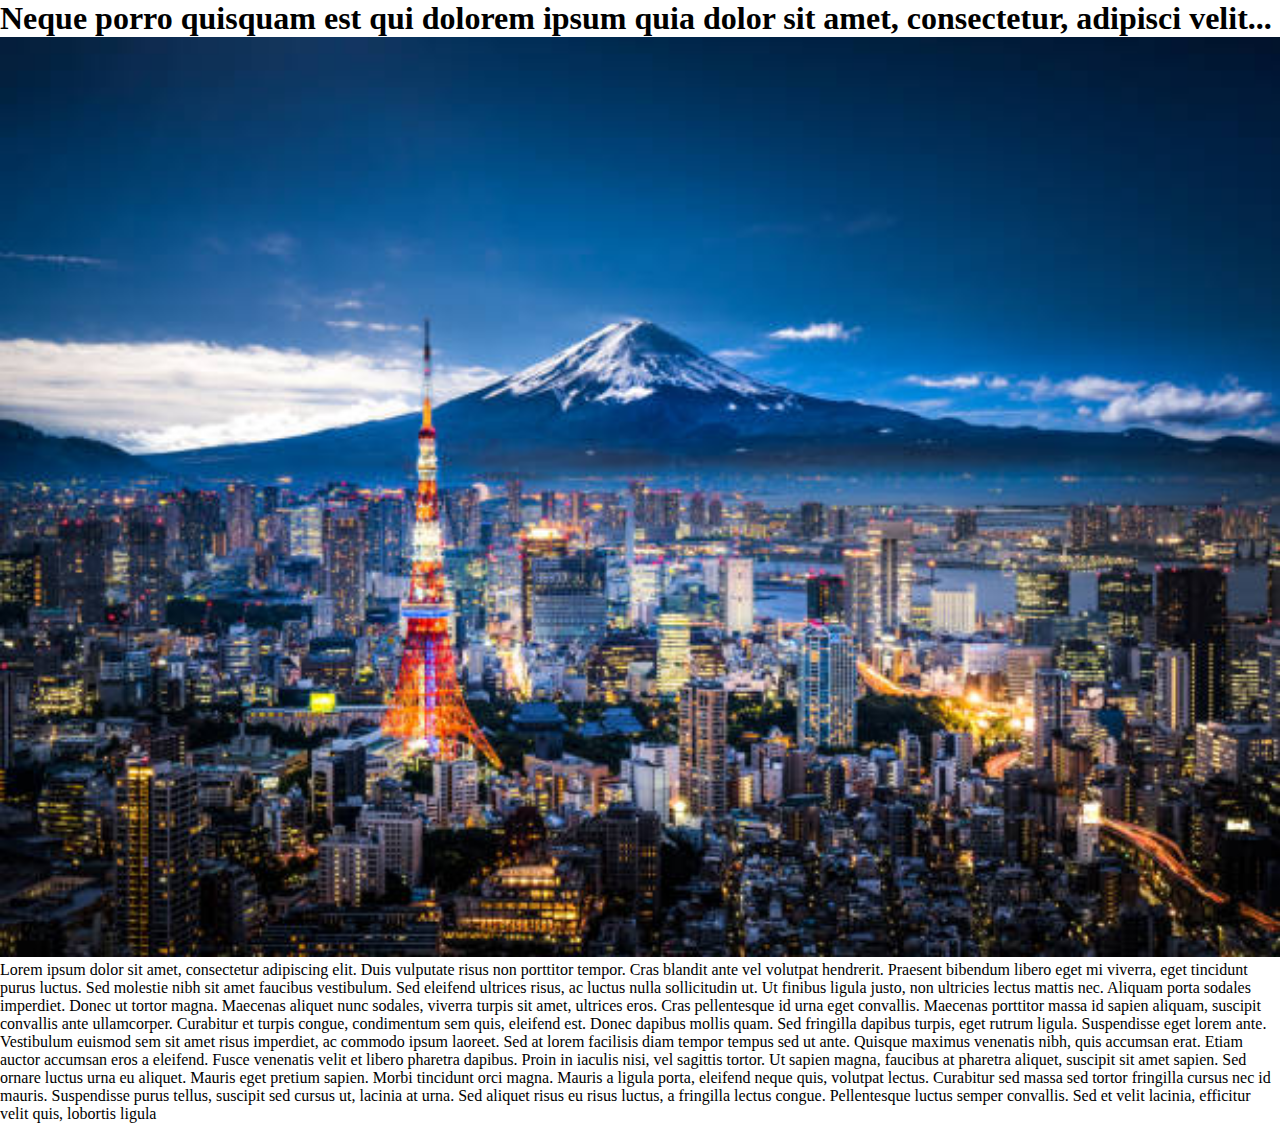
<file: quanhqph33420_lab2/bai1/index.html>
<!DOCTYPE html>
<html lang="en">

<head>
    <meta charset="UTF-8">
    <meta http-equiv="X-UA-Compatible" content="IE=edge">
    <meta name="viewport" content="width=device-width, initial-scale=1.0">
    <link rel="stylesheet" href="main.css">
    <title>Document</title>
</head>

<body>
    <h1>
        Neque porro quisquam est qui dolorem ipsum quia dolor sit amet, consectetur, adipisci velit...
    </h1>
    <img class="img" src="img/sou.jpg" alt="">
    <p>
        Lorem ipsum dolor sit amet, consectetur adipiscing elit. Duis vulputate risus non porttitor tempor. Cras blandit
        ante vel volutpat hendrerit. Praesent bibendum libero eget mi viverra, eget tincidunt purus luctus. Sed molestie
        nibh sit amet faucibus vestibulum. Sed eleifend ultrices risus, ac luctus nulla sollicitudin ut. Ut finibus
        ligula justo, non ultricies lectus mattis nec. Aliquam porta sodales imperdiet.

        Donec ut tortor magna. Maecenas aliquet nunc sodales, viverra turpis sit amet, ultrices eros. Cras pellentesque
        id urna eget convallis. Maecenas porttitor massa id sapien aliquam, suscipit convallis ante ullamcorper.
        Curabitur et turpis congue, condimentum sem quis, eleifend est. Donec dapibus mollis quam. Sed fringilla dapibus
        turpis, eget rutrum ligula. Suspendisse eget lorem ante.

        Vestibulum euismod sem sit amet risus imperdiet, ac commodo ipsum laoreet. Sed at lorem facilisis diam tempor
        tempus sed ut ante. Quisque maximus venenatis nibh, quis accumsan erat. Etiam auctor accumsan eros a eleifend.
        Fusce venenatis velit et libero pharetra dapibus. Proin in iaculis nisi, vel sagittis tortor. Ut sapien magna,
        faucibus at pharetra aliquet, suscipit sit amet sapien. Sed ornare luctus urna eu aliquet. Mauris eget pretium
        sapien. Morbi tincidunt orci magna. Mauris a ligula porta, eleifend neque quis, volutpat lectus. Curabitur sed
        massa sed tortor fringilla cursus nec id mauris. Suspendisse purus tellus, suscipit sed cursus ut, lacinia at
        urna. Sed aliquet risus eu risus luctus, a fringilla lectus congue. Pellentesque luctus semper convallis. Sed et
        velit lacinia, efficitur velit quis, lobortis ligula
    </p>
</body>

</html>
</file>
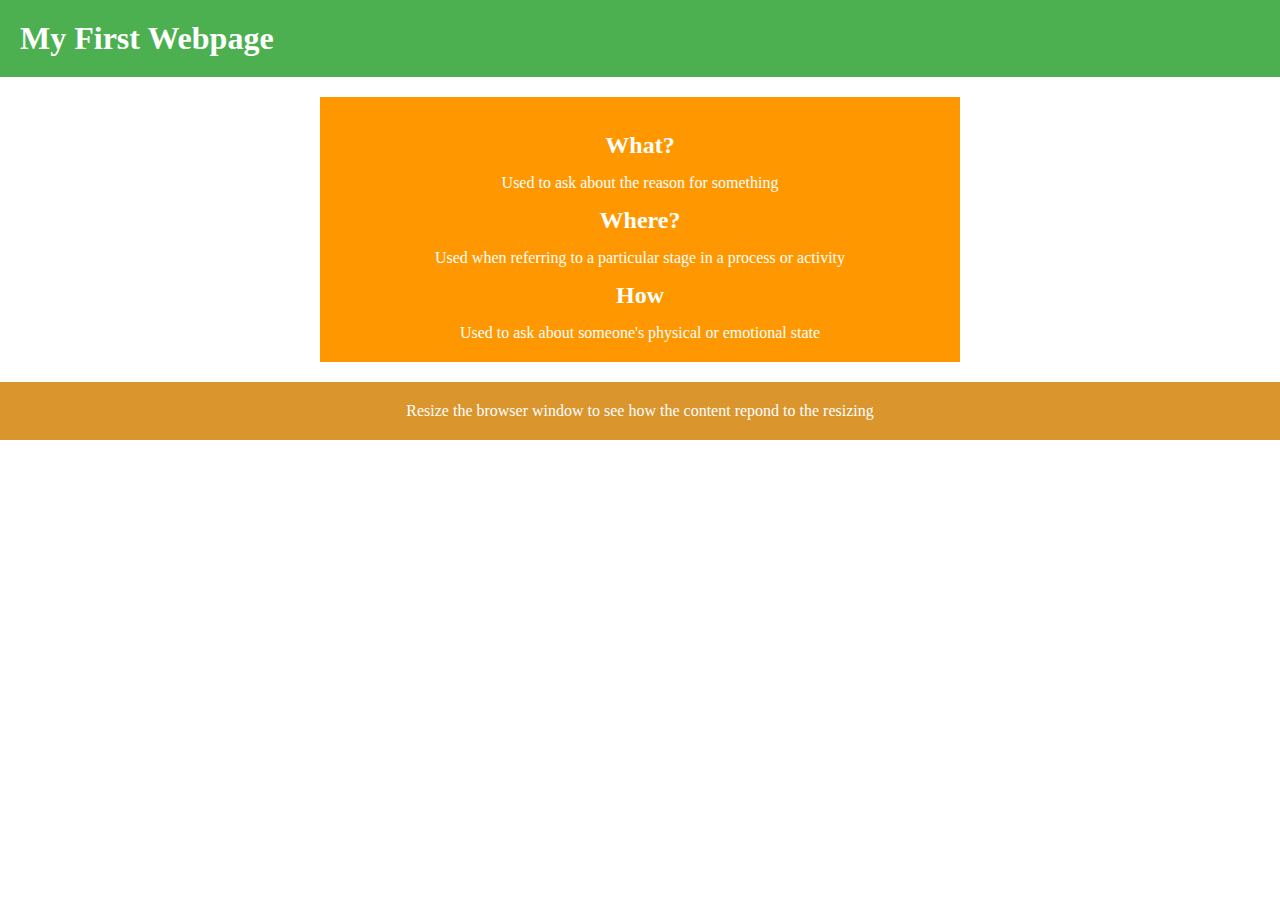
<file: quanhqph33420_lab2/bai2/index.html>
<!DOCTYPE html>
<html lang="en">
<head>
    <meta charset="UTF-8">
    <meta http-equiv="X-UA-Compatible" content="IE=edge">
    <meta name="viewport" content="width=device-width, initial-scale=1.0">
    <link rel="stylesheet" href="main.css">
    <title>Document</title>
</head>
<body>
    <div class="wrapper">
        <div class="header">
            <h1>
                My First Webpage
            </h1>
        </div>
        <div class="main-content">
            <h2>
                What?
            </h2>
            <p>
                Used to ask about the reason for something
            </p>
            <h2>
                Where?
            </h2>
            <p>
                Used when referring to a particular stage in a process or activity
            </p>
            <h2>
                How
            </h2>
            <p>Used to ask about someone's physical or emotional state</p>
        </div>
        <div class="footer">
            Resize the browser window to see how the content repond to the resizing
        </div>
    </div>
</body>
</html>
</file>
<file: quanhqph33420_lab2/bai1/main.css>
* {
    padding: 0;
    margin: 0;
}

img {
    width: 100%;
}

@media screen and (max-width : 480px) {
   .img{
    margin: 50px 0;
   }
}
</file>
<file: quanhqph33420_lab2/bai2/main.css>
* {
    padding: 0;
    margin: 0;
    color: #fff;
}

.header {
    background-color: #4CAF50;
    padding: 20px 0;
    margin-bottom: 20px;
}

.header>h1 {
    margin-left: 20px;
}

.main-content {
    background-color: #FF9800;
    width: 600px;
    margin: 0 auto;
    padding: 20px;
    text-align: center;
}

.main-content>h2 {
    margin: 15px 0;
}

.footer {
    background-color: #da952d;
    padding: 20px 0;
    text-align: center;
    margin-top: 20px;
}

@media screen and (max-width:786px) {
    .header{
        text-align: center;
    }
}
</file>
